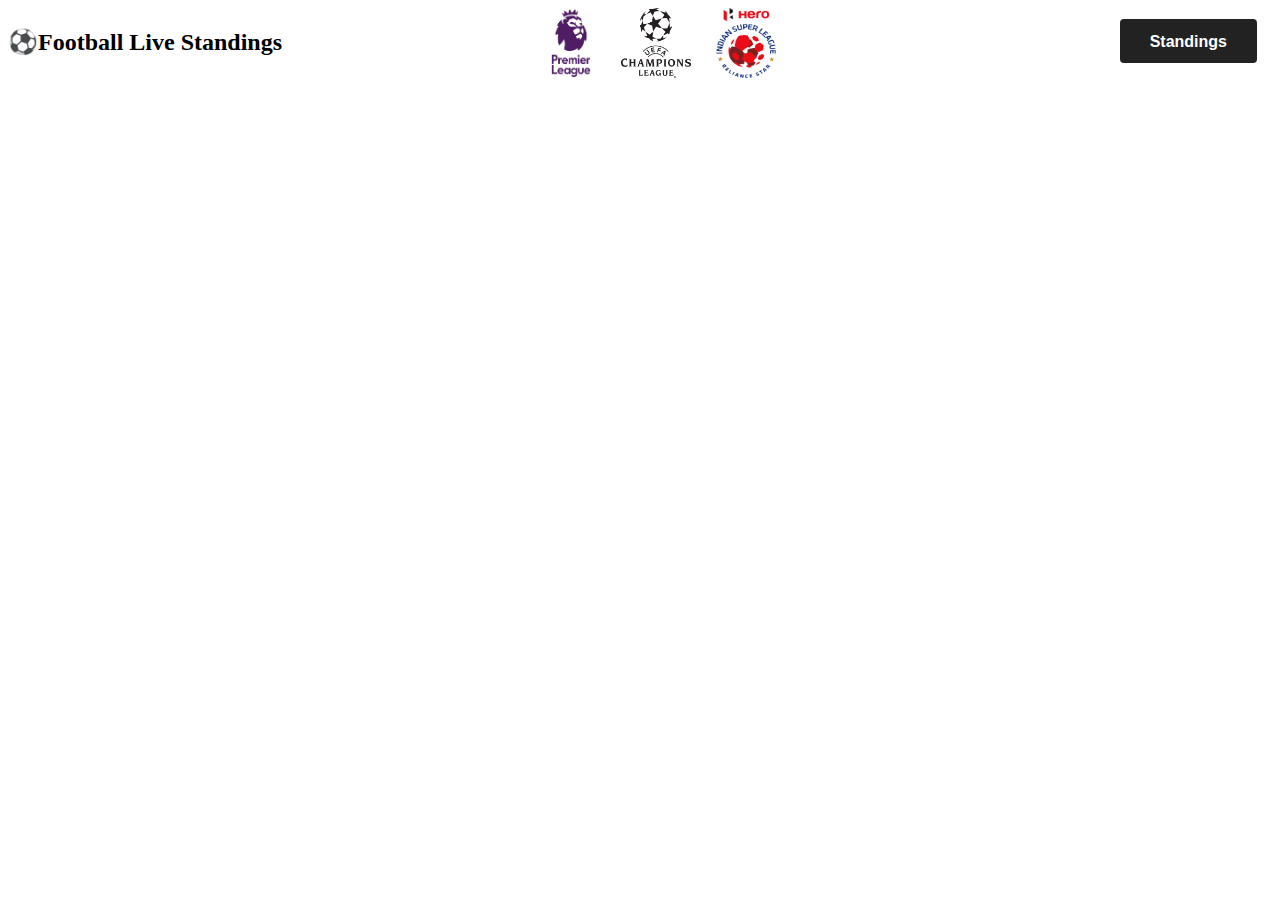
<file: index.html>
<!DOCTYPE html>
<html>
    <head>
        <meta charset="utf-8">
        <meta name="viewport" content="width=device-width, initial-scale=1">
        <title>Results</title>
        <link rel="icon" type="image/x-icon" href="football.png">
        <link rel="stylesheet" href="results.css"
    </head>
    <body>
        <div class="container">
            <div class="header" style="float: left;"><h2 id="title">⚽Football Live Standings</h2></div>
            <div class="image">
                <img class="pl" src="./img/Premier-League-Logo.png" style="width:100px; height:70px;">
                <img class="cl" src="./img/cl.png" style="width:70px; height:70px;">
                <img class="isl" src="./img/Indian_Super_League_logo.svg.png" style="width:60px; height:70px; margin-left: 25px;">
            </div>
            <div>
                <a href="./standings.html"><button class="dropbtn" style="margin-top: 11px; margin-right: 20px; right:15px;">Standings</button></a>
            </div>
            
     </div>
        <div id="wg-api-football-fixtures"
                    data-host="v3.football.api-sports.io"
                    data-refresh="60"
                    data-date="2023-01-20"
                    data-key="58d3b625501d0b412bfc0ac7173bbb85"
                    data-theme=""
                    data-show-errors="false"
                    class="api_football_loader">
        </div>
        <script
                    type="module"
                    src="https://widgets.api-sports.io/football/1.1.8/widget.js">
                </script>
    </body>
</html>
</file>
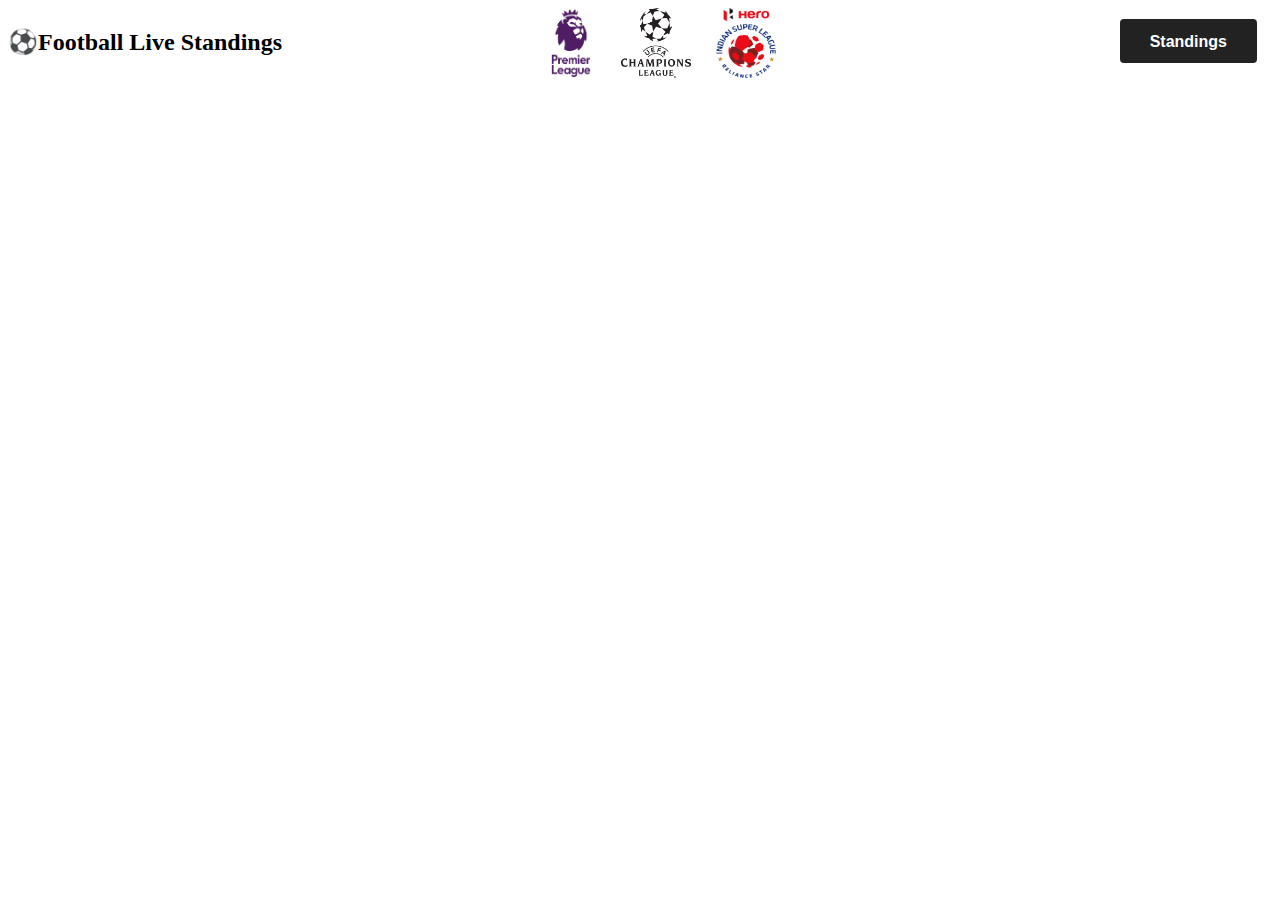
<file: results.html>
<!DOCTYPE html>
<html>
    <head>
        <meta charset="utf-8">
        <meta name="viewport" content="width=device-width, initial-scale=1">
        <title>Results</title>
        <link rel="icon" type="image/x-icon" href="football.png">
        <link rel="stylesheet" href="results.css"
    </head>
    <body>
        <div class="container">
            <div class="header" style="float: left;"><h2 id="title">⚽Football Live Standings</h2></div>
            <div class="image">
                <img class="pl" src="./img/Premier-League-Logo.png" style="width:100px; height:70px;">
                <img class="cl" src="./img/cl.png" style="width:70px; height:70px;">
                <img class="isl" src="./img/Indian_Super_League_logo.svg.png" style="width:60px; height:70px; margin-left: 25px;">
            </div>
            <div>
                <a href="./standings.html"><button class="dropbtn" style="margin-top: 11px; margin-right: 20px; right:15px;">Standings</button></a>
            </div>
            
     </div>
        <div id="wg-api-football-fixtures"
                    data-host="v3.football.api-sports.io"
                    data-refresh="60"
                    data-date="2023-01-18"
                    data-key="58d3b625501d0b412bfc0ac7173bbb85"
                    data-theme=""
                    data-show-errors="false"
                    class="api_football_loader">
        </div>
        <script
                    type="module"
                    src="https://widgets.api-sports.io/football/1.1.8/widget.js">
                </script>
    </body>
</html>
</file>
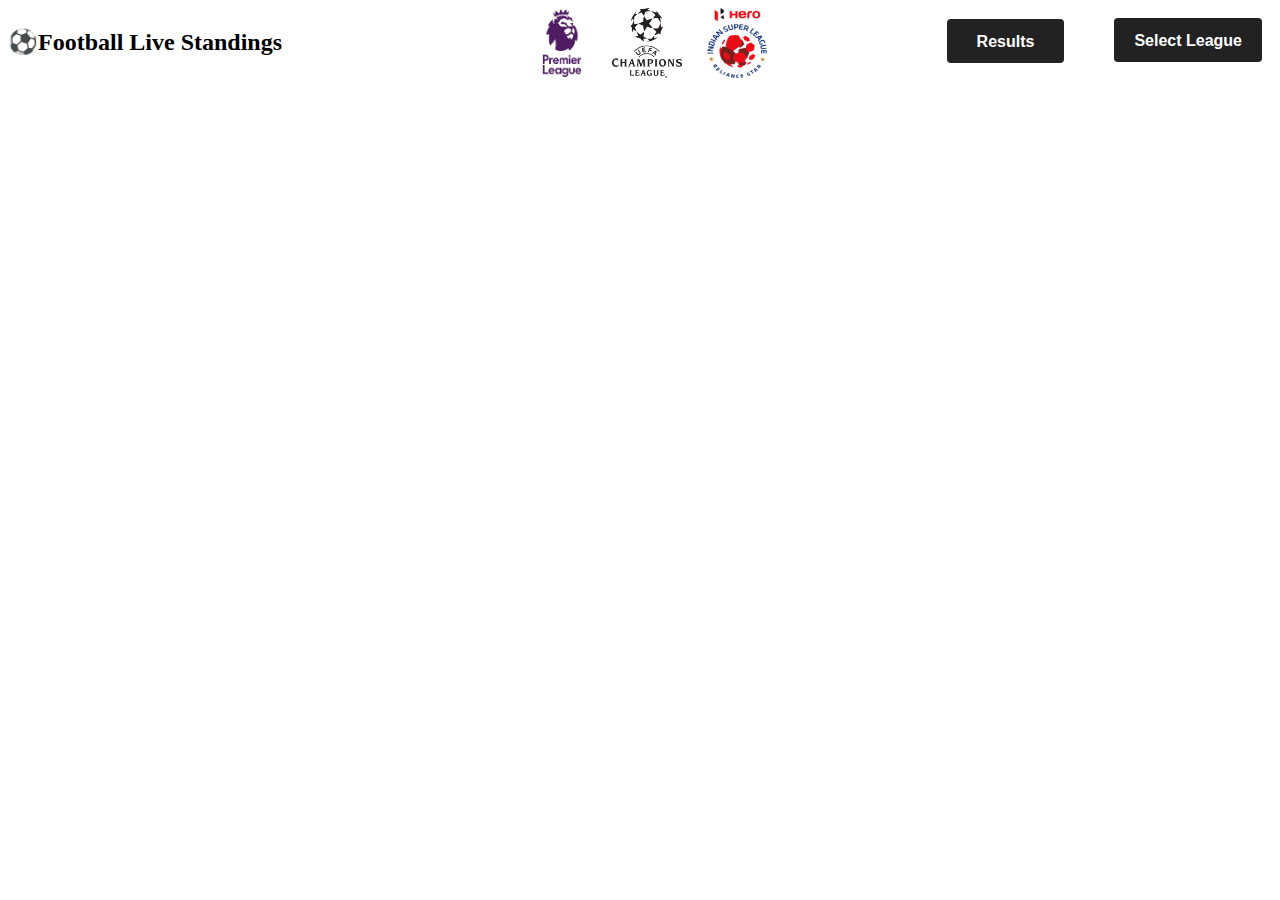
<file: standings.html>
<!DOCTYPE html>
<html>
    <head>
        <meta charset="utf-8">
        <meta name="viewport" content="width=device-width, initial-scale=1">
        <link rel="stylesheet" href="standings.css">
        <title>Live Standings</title>
        <link rel="icon" type="image/x-icon" href="football.png">
    </head>
    <body> 
        <div class="container">
            <div class="header" style="float: left;"><h2 id="title">⚽Football Live Standings</h2></div>
            <div class="image">
                <img class="pl" src="./img/Premier-League-Logo.png" style="width:100px; height:70px;">
                <img class="cl" src="./img/cl.png" style="width:70px; height:70px;">
                <img class="isl" src="./img/Indian_Super_League_logo.svg.png" style="width:60px; height:70px; margin-left: 25px;">
            </div>
            <div class="button-group">
                <div><a href="./index.html"><button class="dropbtn" style="margin-top: 11px; margin-right: 20px; right:50px;">Results</button></a></div>
                <div class="dropdown" style="padding-right: 10px; padding-top:10px; padding-bottom:10px">
                    <button class="dropbtn">Select League</button>
                    <div class="dropdown-content">
                        <a href="#" class="_link" data-league="39">Premier League</a>
                        <a href="#" class="_link" data-league="140">La Liga</a>
                        <a href="#" class="_link" data-league="61">Ligue 1</a>
                        <a href="#" class="_link" data-league="78">Bundesliga 1</a>
                        <a href="#" class="_link" data-league="135">Serie A</a>
                        <a href="#" class="_link" data-league="2">Champions League</a>
                        <a href="#" class="_link" data-league="3">Europa League</a>
                        <a href="#" class="_link" data-league="323">ISL</a>
                    </div>
                  </div>
            </div>
            
              
 </div>
           

        <div id="wg-api-football-standings"
            data-host="v3.football.api-sports.io"
            data-key="58d3b625501d0b412bfc0ac7173bbb85"
            data-league="39"
            data-team=""
            data-season="2022"
            data-theme=""
            data-show-errors="false"
            data-show-logos="true"
            class="wg_loader">
        </div>
        <script
            type="module"
            src="https://widgets.api-sports.io/2.0.3/widgets.js">
        </script>
        
    </body>
</html>
<script>
    document.addEventListener('click', function (event) {

        if (!event.target.matches('._link')) return
        event.preventDefault()

        let id = event.target.getAttribute('data-league')
          
        let standings = document.getElementById('wg-api-football-standings')
            standings.innerHTML = ''
            standings.setAttribute('data-league', id);

        window.document.dispatchEvent(new Event("DOMContentLoaded", {
          bubbles: true,
          cancelable: true
        }));
    })
</script>
</file>
<file: results.css>
:root {
    --font: "Roboto", sans-serif;

    --background-color: #fff;
    --background-color-header: #e9ecef;
    --color-text: #000;
    --color-text-header: #000;
    --color-green: #01d099;
    --color-red: #f64e60;
    --color-yellow: #ffa800;

    --primary-font-size: 11px;
    --secondary-font-size: 10px;
    --header-font-size: 11px;
    --svg-font-size: 8px; /* Only for icon-svg */

    --border-bottom: 0.5px solid var(--background-color-header); /* 0px for no border */
    --primary-padding: 3px 3px;
    --primary-line-height: 13px;
    --secondary-padding: .3rem; /* For Headers Only */

    --button-info-font-size: 9px ;/* Only for info button */
    --button-info-line-height: 16px ; /* Only for info button */

    /* LIVESCORE, FIXTURES & FIXTURE WIDGETS ONLY */
    --modale-background-overlay: rgba(0,0,0,0.4); /* Only for modale */
    --modale-close-size: 28px; /* Only for the close button in the modale */
    --modale-elapsed-time: 12px; /* Only for elapsed time in the modale or FIXTURE widget */
    --modale-teams-name: 18px; /* Only for Teams Name in the modale or FIXTURE widget */
    --modale-teams-name-small: 12px; /* Only for Teams Name in the modale or FIXTURE widget <480px */
    --modale-teams-name-line-height: 20px; /* Only for Teams Name in the modale or FIXTURE widget */
    --modale-score: 32px; /* Only for Score in the modale or FIXTURE widget >480px */
    --modale-score-small: 20px; /* Only for Score in the modale or FIXTURE widget <480px */
    --modale-players-grid-line-height: 20px; /* Only for players on the lineups grid in the modale or FIXTURE widget */
    --modale-players-grid-line-height-small: 15px; /* Only for players on the lineups grid in the modale or FIXTURE widget <480px */
    --modale-players-grid-line-height-large: 25px; /* Only for players on the lineups grid in the modale or FIXTURE widget >1024px */

    /* STANDINGS WIDGET ONLY */
    --standings-team-form-font-size: 9px; /* Only for team form and info button */
    --standings-team-form-line-height: 16px;

    /* LOGOS / FLAGS / PHOTOS */
    --flags-size: 18px;
    --teams-logo-size: 18px;
    --teams-logo-size-large: 100px; /* Only in the modale or FIXTURE widget */
    --teams-logo-size-medium: 50px; /* Only in the modale or FIXTURE widget <480px */
    --teams-logo-border: 1px solid var(--background-color-header); /* 0px for no border, Only in the modale or FIXTURE widget */
    --player-photo: 15px;  /* Only in the modale or FIXTURE widget */
    --player-photo-large: 30px;  /* Only in the modale or FIXTURE widget <480px */
}
*{
    --background-color: #00141e;
      --background-color-header: #0f2d37;
      --color-text: #fff;
      --color-text-header: #ffcd00;
      --header-font-size: 13px;
      --flags-size: 28px;
      --teams-logo-size: 30px;
      --border-bottom: 0px solid var(--background-color-header);
      --primary-font-size: 12px;
      --primary-line-height: 15px;
      --secondary-padding: .4rem;
  
      --modale-teams-name: 16px;
      --teams-logo-border: 0px solid var(--background-color-header);
      --modale-score: 40px;
  }

.container{
    position: relative;
    display: flex;
    justify-content: space-between;
  }
  
  .image{
    position: relative;
    display: flex;
    justify-content: space-around;
    left: -60px;
  }
  /* Dropdown Button */
  .dropbtn {
    background-color: #04AA6D;
    color: white;
    padding: 16px;
    font-size: 16px;
    border: none; 
  }

  .dropbtn {
    background-color: #222;
    border-radius: 4px;
    border-style: none;
    box-sizing: border-box;
    color: #fff;
    cursor: pointer;
    display: inline-block;
    font-family: "Farfetch Basis","Helvetica Neue",Arial,sans-serif;
    font-size: 16px;
    font-weight: 700;
    line-height: 1.5;
    margin: 0;
    max-width: none;
    min-height: 44px;
    min-width: 10px;
    outline: none;
    overflow: hidden;
    padding: 9px 20px 8px;
    position: relative;
    text-align: center;
    text-transform: none;
    user-select: none;
    -webkit-user-select: none;
    touch-action: manipulation;
    width: 100%;
  }
  
  .dropbtn:hover,
  .dropbtn:focus {
    opacity: .75;
  }
</file>
<file: standings.css>
:root {
    --font: "Raleway",sans-serif;
      --background-color: #fff;
      --background-color-header: #e9ecef;
      --color-text: #000;
      --color-text-header: #000;
    --color-green: #01d099;
    --color-red: #f64e60;
    --color-yellow: #ffa800;
  
    --primary-font-size: 12px;
    --secondary-font-size: 10px;
    --header-font-size: 13px;
    --svg-font-size: 8px; /* Only for icon-svg */
  
    --border-bottom: 0px solid var(--background-color-header); /* 0px for no border */
    --primary-padding: 3px 3px;
    --primary-line-height: 15px;
    --secondary-padding: .4rem; /* For Headers Only */
  
    --button-info-font-size: 9px ;/* Only for info button */
    --button-info-line-height: 16px ; /* Only for info button */
  
    /* LIVESCORE, FIXTURES & FIXTURE WIDGETS ONLY */
    --modale-background-overlay: rgba(0,0,0,0.4); /* Only for modale */
    --modale-close-size: 28px; /* Only for the close button in the modale */
    --modale-elapsed-time: 12px; /* Only for elapsed time in the modale or FIXTURE widget */
    --modale-teams-name: 18px; /* Only for Teams Name in the modale or FIXTURE widget */
    --modale-teams-name-small: 12px; /* Only for Teams Name in the modale or FIXTURE widget <480px */
    --modale-teams-name-line-height: 20px; /* Only for Teams Name in the modale or FIXTURE widget */
    --modale-score: 40px; /* Only for Score in the modale or FIXTURE widget >480px */
    --modale-score-small: 20px; /* Only for Score in the modale or FIXTURE widget <480px */
    --modale-players-grid-line-height: 20px; /* Only for players on the lineups grid in the modale or FIXTURE widget */
    --modale-players-grid-line-height-small: 15px; /* Only for players on the lineups grid in the modale or FIXTURE widget <480px */
    --modale-players-grid-line-height-large: 25px; /* Only for players on the lineups grid in the modale or FIXTURE widget >1024px */
  
    /* STANDINGS WIDGET ONLY */
    --standings-team-form-font-size: 9px; /* Only for team form and info button */
    --standings-team-form-line-height: 16px;
  
    /* LOGOS / FLAGS / PHOTOS */
    --flags-size: 28px;
    --teams-logo-size: 30px;
    --teams-logo-size-large: 100px; /* Only in the modale or FIXTURE widget */
    --teams-logo-size-medium: 50px; /* Only in the modale or FIXTURE widget <480px */
    --teams-logo-border: 0px solid var(--background-color-header); /* 0px for no border, Only in the modale or FIXTURE widget */
    --player-photo: 15px;  /* Only in the modale or FIXTURE widget */
    --player-photo-large: 30px;  /* Only in the modale or FIXTURE widget <480px */
  }
  
  *{
    --background-color: #00141e;
      --background-color-header: #0f2d37;
      --color-text: #fff;
      --color-text-header: #ffcd00;
      --header-font-size: 13px;
      --flags-size: 28px;
      --teams-logo-size: 30px;
      --border-bottom: 0px solid var(--background-color-header);
      --primary-font-size: 12px;
      --primary-line-height: 15px;
      --secondary-padding: .4rem;
  
      --modale-teams-name: 16px;
      --teams-logo-border: 0px solid var(--background-color-header);
      --modale-score: 40px;
  }
  .container{
    position: relative;
    display: flex;
    justify-content: space-between;
  }
  .image{
    position: relative;
    display: flex;
    justify-content: space-between;
  }
  .button-group{
    position: relative;
    display: flex;
    justify-content: flex-end;
  }
  
  /* Dropdown Button */
  .dropbtn {
    background-color: #04AA6D;
    color: white;
    padding: 16px;
    font-size: 16px;
    border: none;
    
    
  }
  
  /* The container <div> - needed to position the dropdown content */
  .dropdown {
    position: relative;
    display: inline-block;
  }
  
  /* Dropdown Content (Hidden by Default) */
  .dropdown-content {
    display: none;
    position: absolute;
    background-color: #f1f1f1;
    min-width: 160px;
    box-shadow: 0px 8px 16px 0px rgba(0,0,0,0.2);
    z-index: 1;
  }
  
  /* Links inside the dropdown */
  .dropdown-content a {
    color: black;
    padding: 12px 16px;
    text-decoration: none;
    display: block;
  }
  
  /* Change color of dropdown links on hover */
  .dropdown-content a:hover {background-color: #ddd;}
  
  /* Show the dropdown menu on hover */
  .dropdown:hover .dropdown-content {display: block;}
  
  /* Change the background color of the dropdown button when the dropdown content is shown */
  .dropdown:hover .dropbtn {background-color: #3e8e41;}
  
  
  
  
  
  /* CSS */
  .dropbtn {
    background-color: #222;
    border-radius: 4px;
    border-style: none;
    box-sizing: border-box;
    color: #fff;
    cursor: pointer;
    display: inline-block;
    font-family: "Farfetch Basis","Helvetica Neue",Arial,sans-serif;
    font-size: 16px;
    font-weight: 700;
    line-height: 1.5;
    margin: 0;
    max-width: none;
    min-height: 44px;
    min-width: 10px;
    outline: none;
    overflow: hidden;
    padding: 9px 20px 8px;
    position: relative;
    text-align: center;
    text-transform: none;
    user-select: none;
    -webkit-user-select: none;
    touch-action: manipulation;
    width: 100%;
  }
  
  .dropbtn:hover,
  .dropbtn:focus {
    opacity: .75;
  }
</file>
